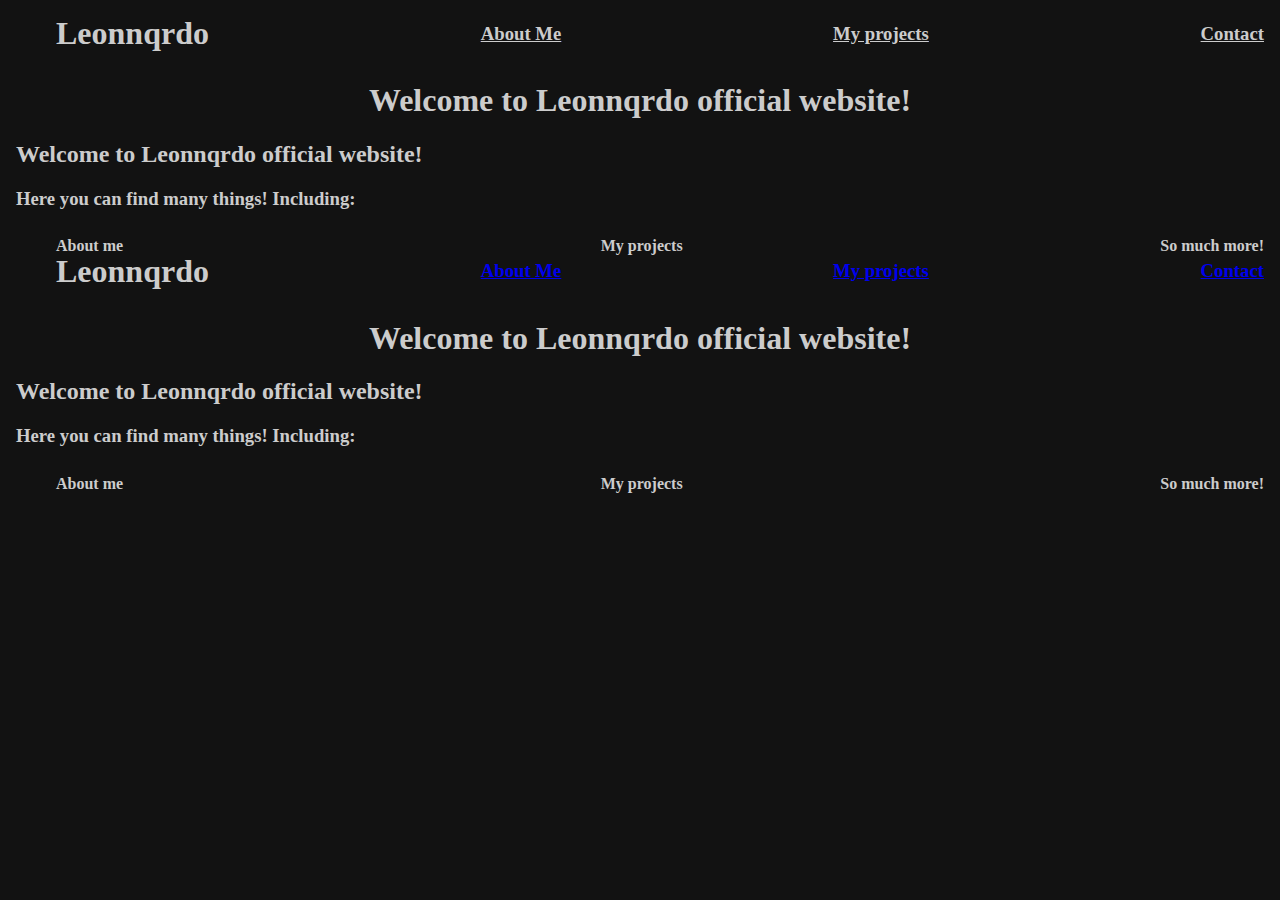
<file: index.html>
<!DOCTYPE html>
<html lang="en">
<head>
    <meta charset="UTF-8">
    <meta name="viewport" content="width=device-width, initial-scale=1.0">
    <title>Leonnqrdo.online</title>
    <link rel="stylesheet" href="style.css">
</head>
<body>




<!-- CÓDIGO PARA PC --> 
    
<div class="pc">
<header> <!-- Cabeçalho (espaço "em branco" no topo) -->
    <nav>
        <ul class="Cabesa"> <!-- Lista -->
            <li> <!-- Item da lista --> <!-- "<a>" é para um link -->
                <h1>Leonnqrdo</h1>
            </li>
            <li>
                <a href="aboutme.html"><h3 class="link">About Me</h3></a>
            </li>
            <li>
                <a href="myprojects.html"link"><h3 class="link">My projects</h3></a>
            </li>
            <li>
                <a href="contact.html" class="link"><h3>Contact</h3></a>
            </li>
        </ul>
    </nav>
</header>
<h1 style="text-align: center; padding-top: 20px;">Welcome to Leonnqrdo official website!</h1>
<h2>Welcome to Leonnqrdo official website!</h2><h3>Here you can find many things! Including:</h3>
    <ul>
        <li><h4>About me</h4></li>
        <li><h4>My projects</h4></li>
        <li><h4>So much more!</h4></li>
    </ul>
</div>  




<!-- CÓDIGO PARA CELULAR -->

<div class="cell">
<header> <!-- Cabeçalho (espaço "em branco" no topo) -->
    <nav>
        <ul class="Cabesa2"> <!-- Lista -->
            <li class="Cabesa2"> <!-- Item da lista --> <!-- "<a>" é para um link -->
                <h1>Leonnqrdo</h1>
            </li>
            <li class="Cabesa2">
                <a href="aboutme.html"><h3 class="link2">About Me</h3></a>
            </li>
            <li class="Cabesa2">
                <a href="myprojects.html"link"><h3 class="link2">My projects</h3></a>
            </li>
            <li class="Cabesa2">
                <a href="contact.html" class="link2"><h3>Contact</h3></a>
            </li>
        </ul>
    </nav>
</header>
<h1 style="text-align: center; padding-top: 20px;">Welcome to Leonnqrdo official website!</h1>
<h2>Welcome to Leonnqrdo official website!</h2><h3>Here you can find many things! Including:</h3>
    <ul>
        <li><h4>About me</h4></li>
        <li><h4>My projects</h4></li>
        <li><h4>So much more!</h4></li>
    </ul>
</div>
</body>
</html>
</file>
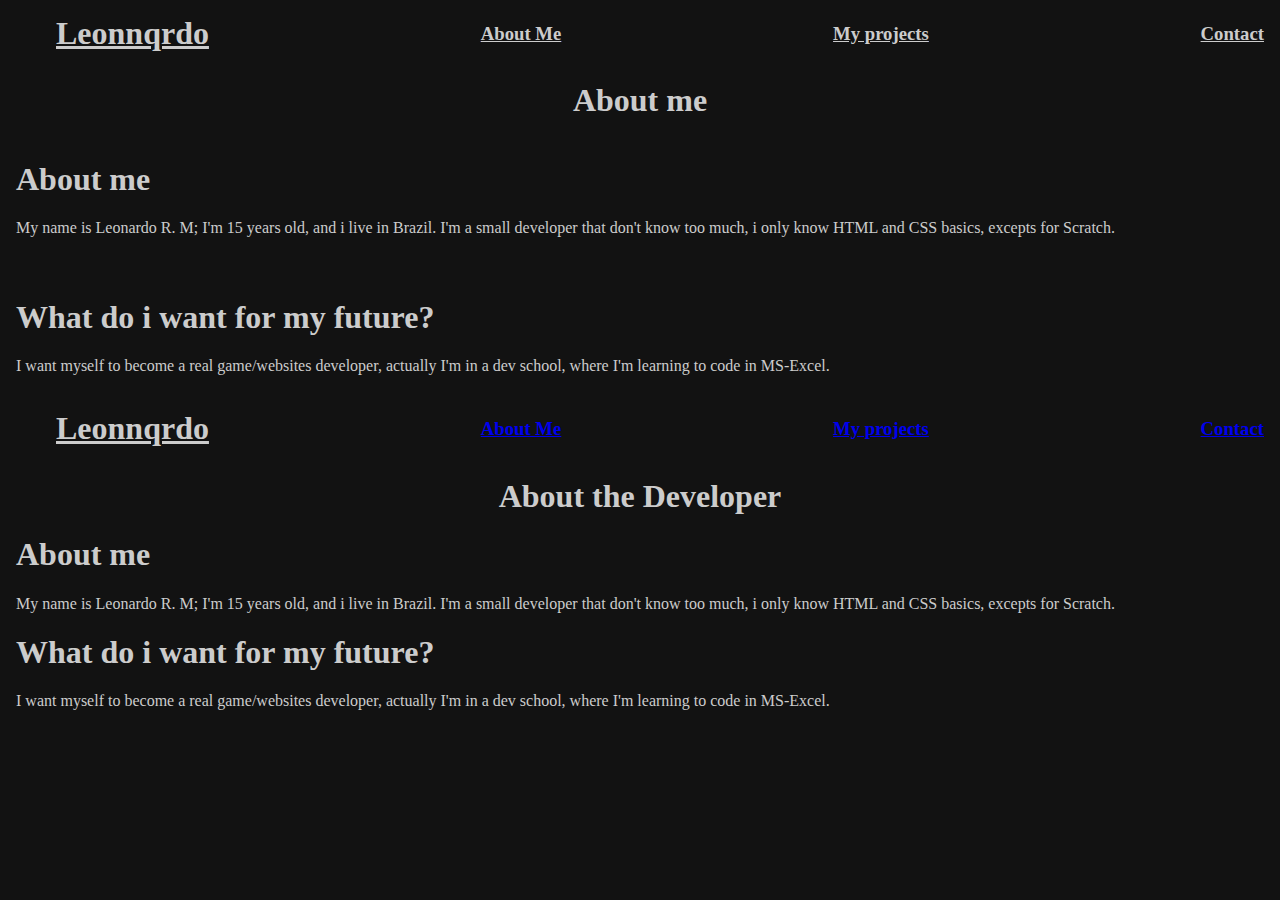
<file: aboutme.html>
<!DOCTYPE html>
<html lang="en">
<head>
    <meta charset="UTF-8">
    <meta name="viewport" content="width=device-width, initial-scale=1.0">
    <title>Leonnqrdo.online</title>
    <link rel="stylesheet" href="style.css">
</head>
<body>




<!-- CÓDIGO PARA PC -->

<div class="pc">
<header> <!-- Cabeçalho (espaço "em branco" no topo) -->
    <nav>
        <ul class="Cabesa"> <!-- Lista -->
            <li> <!-- Item da lista --> <!-- "<a>" é para um link -->
                <a href="index.html" style="text-decoration: underline; color: #cccccc;"><h1>Leonnqrdo</h1></a>
            </li>
            <li>
                <a href="aboutme.html"><h3 class="link">About Me</h3></a>
            </li>
            <li>
                <a href="myprojects.html"><h3 class="link">My projects</h3></a>
            </li>
            <li>
                <a href="contact.html" class="link"><h3>Contact</h3></a>
            </li>
        </ul>
    </nav>
</header>
<h1 style="text-align: center; padding-top: 20px;">About me</h1>
    <section>
        <h1 class="sessao">About me</h1>
        <p class="prgf">My name is Leonardo R. M; I'm 15 years old, and i live in Brazil. I'm a small developer that don't know too much, i only know HTML and CSS basics, excepts for Scratch.</p>
    </section>
    <section>
        <h1 class="sessao">What do i want for my future?</h1>
        <p class="prgf">I want myself to become a real game/websites developer, actually I'm in a dev school, where I'm learning to code in MS-Excel.</p>
    </section>
</div>




<!-- CÓDIGO PARA CELULAR -->

<div class="cell">
<header> <!-- Cabeçalho (espaço "em branco" no topo) -->
    <nav>
        <ul class="Cabesa2"> <!-- Lista -->
            <li> <!-- Item da lista --> <!-- "<a>" é para um link -->
                <a href="index.html" style="text-decoration: underline; color: #cccccc;"><h1>Leonnqrdo</h1></a>
            </li>
            <li>
                <a href="aboutme.html"><h3 class="link2">About Me</h3></a>
            </li>
            <li>
                <a href="myprojects.html"><h3 class="link2">My projects</h3></a>
            </li>
            <li>
                <a href="contact.html" class="link2"><h3>Contact</h3></a>
            </li>
        </ul>
    </nav>
</header>
<h1 style="text-align: center; padding-top: 20px;">About the Developer</h1>
    <section>
        <h1 class="sessao2">About me</h1>
        <p class="prgf2">My name is Leonardo R. M; I'm 15 years old, and i live in Brazil. I'm a small developer that don't know too much, i only know HTML and CSS basics, excepts for Scratch.</p>
    </section>
    <section>
        <h1 class="sessao2">What do i want for my future?</h1>
        <p class="prgf2">I want myself to become a real game/websites developer, actually I'm in a dev school, where I'm learning to code in MS-Excel.</p>
    </section>
</div>
</body>
</html>
</file>
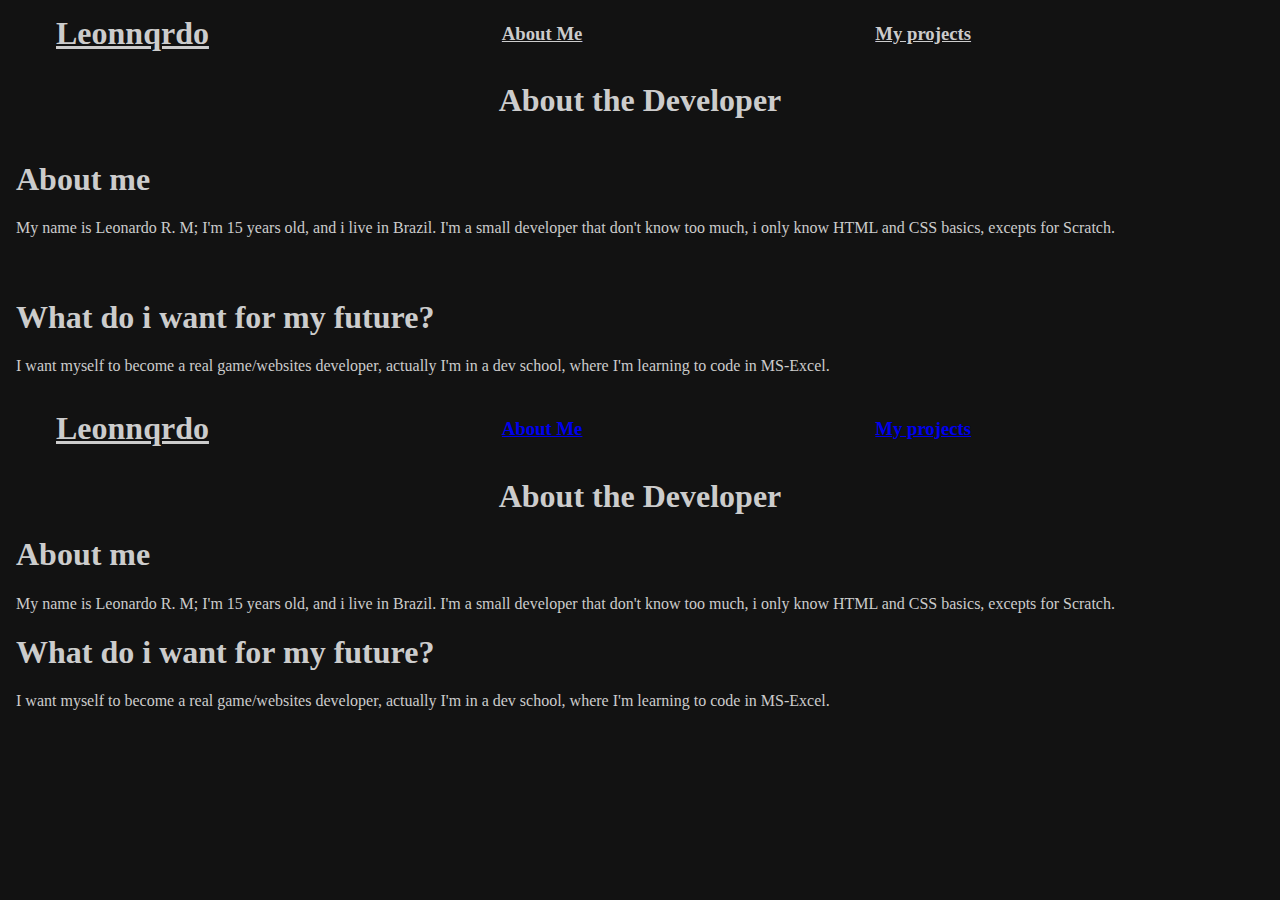
<file: abtthedev.html>
<!DOCTYPE html>
<html lang="en">
<head>
    <meta charset="UTF-8">
    <meta name="viewport" content="width=device-width, initial-scale=1.0">
    <title>Leonnqrdo.online</title>
    <link rel="stylesheet" href="style.css">
</head>
<body>
<div class="pc">
<header> <!-- Cabeçalho (espaço "em branco" no topo) -->
    <nav>
        <ul class="Cabesa"> <!-- Lista -->
            <li> <!-- Item da lista --> <!-- "<a>" é para um link -->
                <a href="index.html" style="text-decoration: underline; color: #cccccc;"><h1>Leonnqrdo</h1></a>
            </li>
            <li>
                <a href="abtthedev.html"><h3 class="link">About Me</h3></a>
            </li>
            <li>
                <a href="myprojects.html"><h3 class="link">My projects</h3></a>
            </li>
            <li>
                <h3></h3>
            </li>
        </ul>
    </nav>
</header>
<h1 style="text-align: center; padding-top: 20px;">About the Developer</h1>
    <section>
        <h1 class="sessao">About me</h1>
        <p class="prgf">My name is Leonardo R. M; I'm 15 years old, and i live in Brazil. I'm a small developer that don't know too much, i only know HTML and CSS basics, excepts for Scratch.</p>
    </section>
    <section>
        <h1 class="sessao">What do i want for my future?</h1>
        <p class="prgf">I want myself to become a real game/websites developer, actually I'm in a dev school, where I'm learning to code in MS-Excel.</p>
    </section>
</div>
<div class="cell">
<header> <!-- Cabeçalho (espaço "em branco" no topo) -->
    <nav>
        <ul class="Cabesa2"> <!-- Lista -->
            <li> <!-- Item da lista --> <!-- "<a>" é para um link -->
                <a href="index.html" style="text-decoration: underline; color: #cccccc;"><h1>Leonnqrdo</h1></a>
            </li>
            <li>
                <a href="abtthedev.html"><h3 class="link2">About Me</h3></a>
            </li>
            <li>
                <a href="myprojects.html"><h3 class="link2">My projects</h3></a>
            </li>
            <li>
                <h3></h3>
            </li>
        </ul>
    </nav>
</header>
<h1 style="text-align: center; padding-top: 20px;">About the Developer</h1>
    <section>
        <h1 class="sessao2">About me</h1>
        <p class="prgf2">My name is Leonardo R. M; I'm 15 years old, and i live in Brazil. I'm a small developer that don't know too much, i only know HTML and CSS basics, excepts for Scratch.</p>
    </section>
    <section>
        <h1 class="sessao2">What do i want for my future?</h1>
        <p class="prgf2">I want myself to become a real game/websites developer, actually I'm in a dev school, where I'm learning to code in MS-Excel.</p>
    </section>
</div>
</body>
</html>
</file>
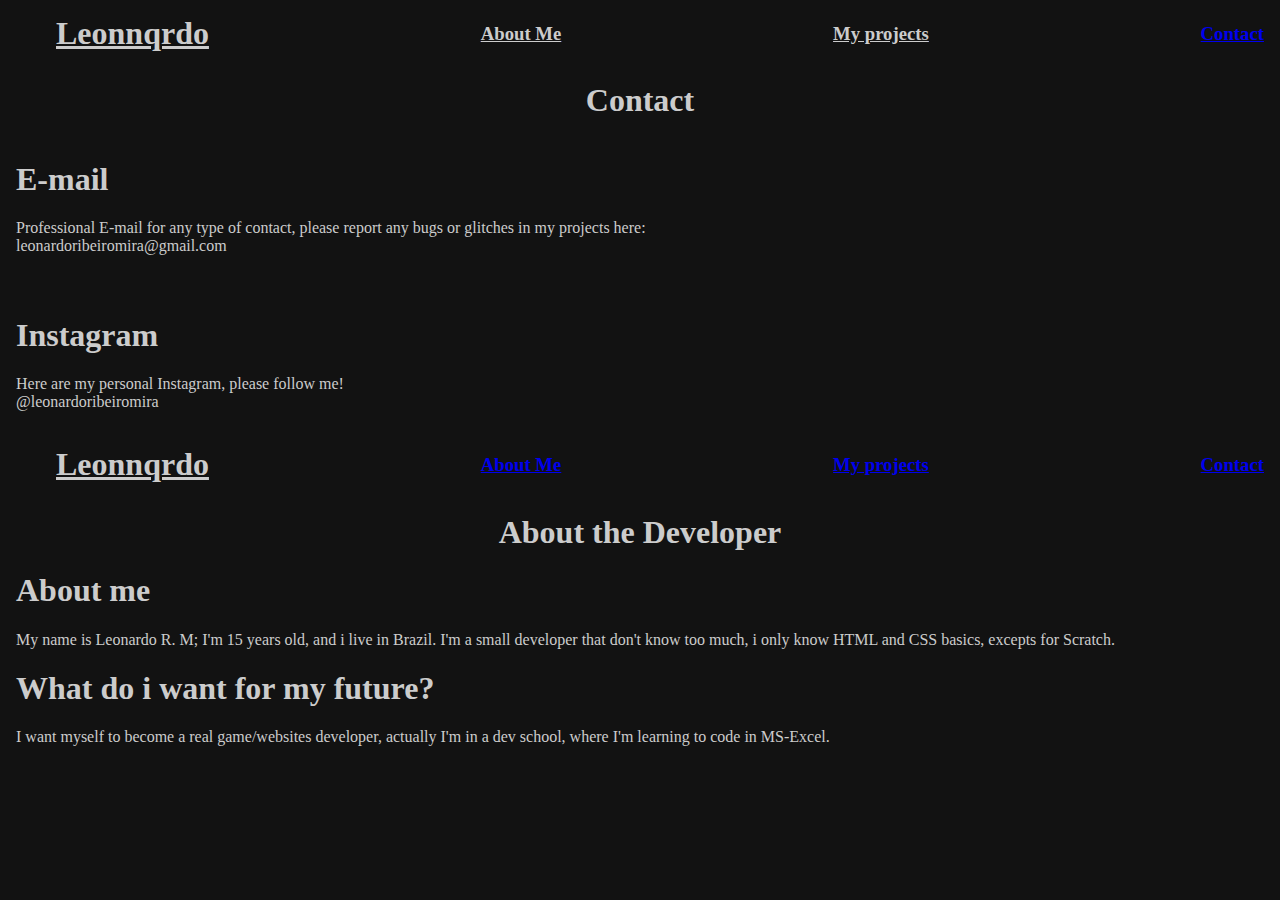
<file: contact.html>
<!DOCTYPE html>
<html lang="en">
<head>
    <meta charset="UTF-8">
    <meta name="viewport" content="width=device-width, initial-scale=1.0">
    <title>Leonnqrdo.online</title>
    <link rel="stylesheet" href="style.css">
</head>
<body>




<!-- CÓDIGO PARA PC -->

<div class="pc">
<header> <!-- Cabeçalho (espaço "em branco" no topo) -->
    <nav>
        <ul class="Cabesa"> <!-- Lista -->
            <li> <!-- Item da lista --> <!-- "<a>" é para um link -->
                <a href="index.html" style="text-decoration: underline; color: #cccccc;"><h1>Leonnqrdo</h1></a>
            </li>
            <li>
                <a href="aboutme.html"><h3 class="link">About Me</h3></a>
            </li>
            <li>
                <a href="myprojects.html"><h3 class="link">My projects</h3></a>
            </li>
            <li>
                <a href="contact.html"><h3>Contact</h3></a>
            </li>
        </ul>
    </nav>
</header>
<h1 style="text-align: center; padding-top: 20px;">Contact</h1>
    <section>
        <h1 class="sessao">E-mail</h1>
        <p class="prgf">Professional E-mail for any type of contact, please report any bugs or glitches in my projects here:<br>leonardoribeiromira@gmail.com</be></p>
    </section>
    <section>
        <h1 class="sessao">Instagram</h1>
        <p class="prgf">Here are my personal Instagram, please follow me!<br>@leonardoribeiromira</p>
    </section>
</div>




<!-- CÓDIGO PARA CELULAR -->

<div class="cell">
<header> <!-- Cabeçalho (espaço "em branco" no topo) -->
    <nav>
        <ul class="Cabesa2"> <!-- Lista -->
            <li> <!-- Item da lista --> <!-- "<a>" é para um link -->
                <a href="index.html" style="text-decoration: underline; color: #cccccc;"><h1>Leonnqrdo</h1></a>
            </li>
            <li>
                <a href="aboutme.html"><h3 class="link2">About Me</h3></a>
            </li>
            <li>
                <a href="myprojects.html"><h3 class="link2">My projects</h3></a>
            </li>
            <li>
                <a href="contact.html"><h3>Contact</h3></a>
            </li>
        </ul>
    </nav>
</header>
<h1 style="text-align: center; padding-top: 20px;">About the Developer</h1>
    <section>
        <h1 class="sessao2">About me</h1>
        <p class="prgf2">My name is Leonardo R. M; I'm 15 years old, and i live in Brazil. I'm a small developer that don't know too much, i only know HTML and CSS basics, excepts for Scratch.</p>
    </section>
    <section>
        <h1 class="sessao2">What do i want for my future?</h1>
        <p class="prgf2">I want myself to become a real game/websites developer, actually I'm in a dev school, where I'm learning to code in MS-Excel.</p>
    </section>
</div>
</body>
</html>
</file>
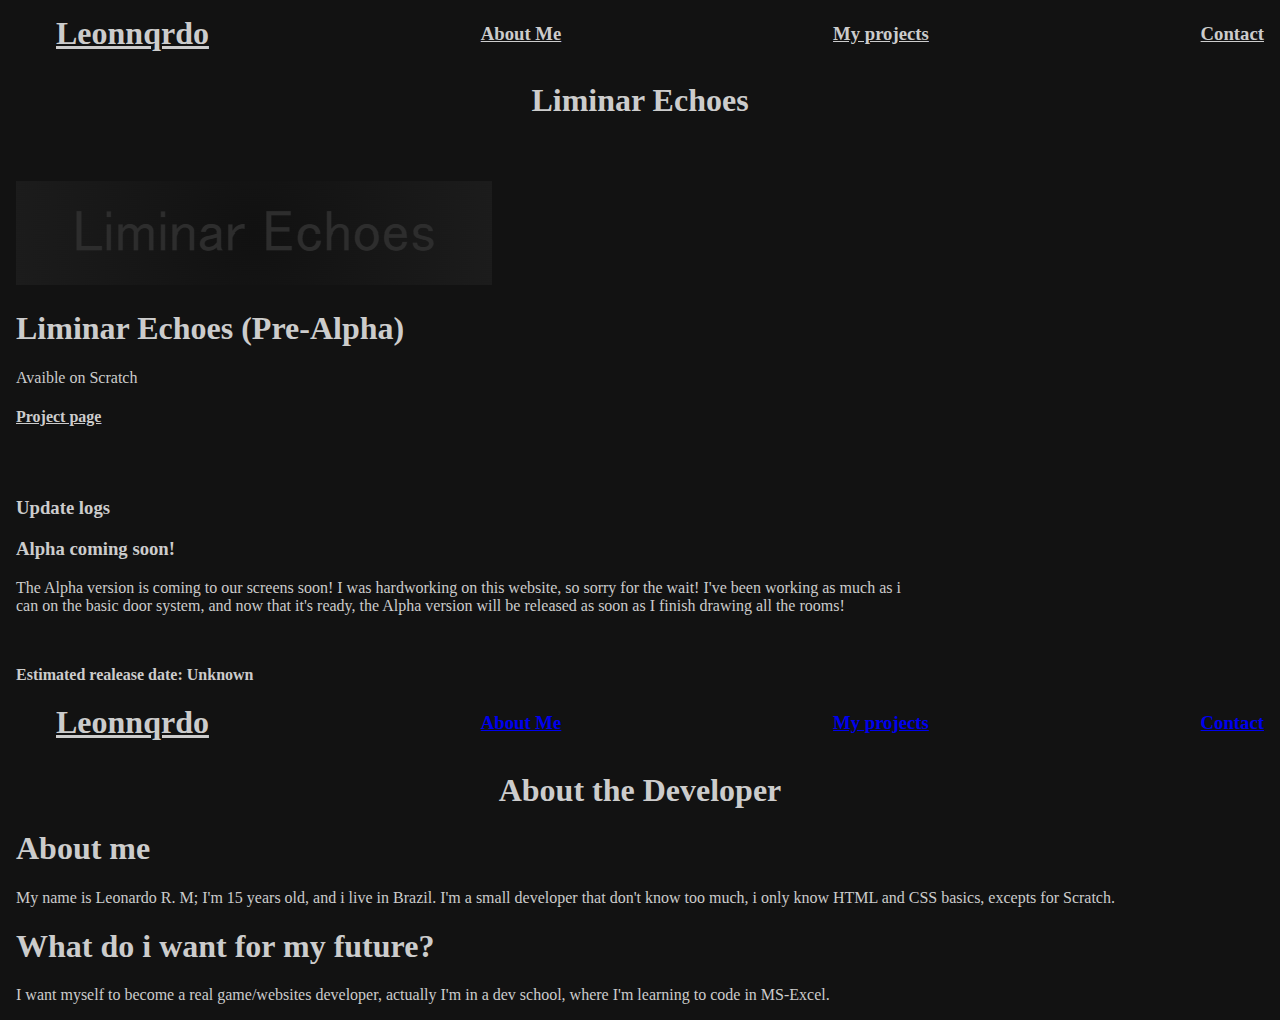
<file: liminarechoes.html>
<!DOCTYPE html>
<html lang="en">
<head>
    <meta charset="UTF-8">
    <meta name="viewport" content="width=device-width, initial-scale=1.0">
    <title>Leonnqrdo.online</title>
    <link rel="stylesheet" href="style.css">
</head>
<body>




<!-- CÓDIGO PARA PC -->

<div class="pc">
<header> <!-- Cabeçalho (espaço "em branco" no topo) -->
    <nav>
        <ul class="Cabesa"> <!-- Lista -->
            <li> <!-- Item da lista --> <!-- "<a>" é para um link -->
                <a href="index.html" style="text-decoration: underline; color: #cccccc;"><h1>Leonnqrdo</h1></a>
            </li>
            <li>
                <a href="aboutme.html"><h3 class="link">About Me</h3></a>
            </li>
            <li>
                <a href="myprojects.html"><h3 class="link">My projects</h3></a>
            </li>
            <li>
                <a href="contact.html" class="link"><h3>Contact</h3></a>
            </li>
        </ul>
    </nav>
</header>
<h1 style="text-align: center; padding-top: 20px;">Liminar Echoes</h1>
    <section>
        <img style="padding-top: 40px;" src="sources/Liminar Echoes bar.png">
        <h1>Liminar Echoes (Pre-Alpha)</h1>
        <p>Avaible on Scratch</p>
        <a target="_blank" rel="noopener noreferrer" href="https://scratch.mit.edu/projects/1203077376"><h4 style="padding-bottom: 30px;" class="link">Project page</h4></a>
    </section>
    <section>
        <h3 style="padding-top: 20px;"">Update logs</h3>
        <h3>Alpha coming soon!</h3>
        <p style="padding-bottom: 30px;">The Alpha version is coming to our screens soon! I was hardworking on this website, so sorry for the wait! I've been working as much as i<br>  can on the basic door system, and now that it's ready, the Alpha version will be released as soon as I finish drawing all the rooms!<br><h4>Estimated realease date: Unknown</h4></p>
    </section>
</div>




<!-- CÓDIGO PARA CELULAR -->

<div class="cell">
<header> <!-- Cabeçalho (espaço "em branco" no topo) -->
    <nav>
        <ul class="Cabesa2"> <!-- Lista -->
            <li> <!-- Item da lista --> <!-- "<a>" é para um link -->
                <a href="index.html" style="text-decoration: underline; color: #cccccc;"><h1>Leonnqrdo</h1></a>
            </li>
            <li>
                <a href="aboutme.html"><h3 class="link2">About Me</h3></a>
            </li>
            <li>
                <a href="myprojects.html"><h3 class="link2">My projects</h3></a>
            </li>
            <li>
                <a href="contact.html" class="link2"><h3>Contact</h3></a>
            </li>
        </ul>
    </nav>
</header>
<h1 style="text-align: center; padding-top: 20px;">About the Developer</h1>
    <section>
        <h1 class="sessao2">About me</h1>
        <p class="prgf2">My name is Leonardo R. M; I'm 15 years old, and i live in Brazil. I'm a small developer that don't know too much, i only know HTML and CSS basics, excepts for Scratch.</p>
    </section>
    <section>
        <h1 class="sessao2">What do i want for my future?</h1>
        <p class="prgf2">I want myself to become a real game/websites developer, actually I'm in a dev school, where I'm learning to code in MS-Excel.</p>
    </section>
</div>
</body>
</html>
</file>
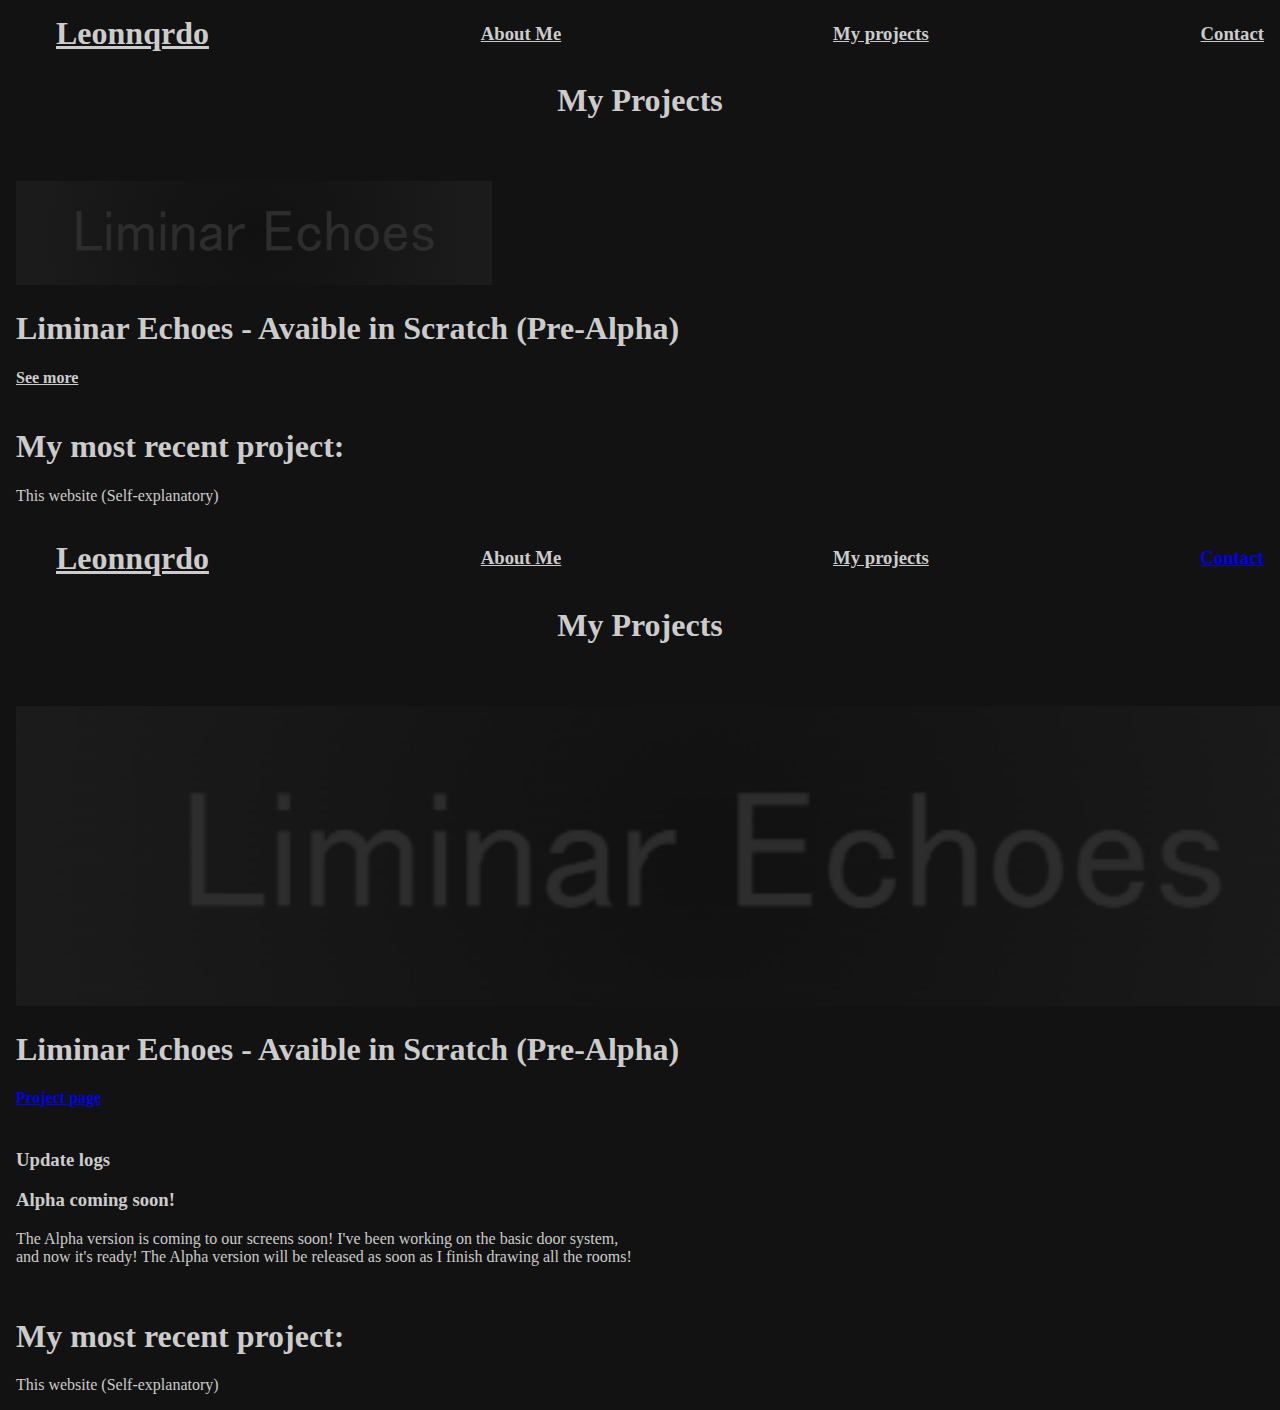
<file: myprojects.html>
<!DOCTYPE html>
<html lang="en">
<head>
    <meta charset="UTF-8">
    <meta name="viewport" content="width=device-width, initial-scale=1.0">
    <title>Leonnqrdo.online</title>
    <link rel="stylesheet" href="style.css">
</head>
<body>




<!-- CÓDIGO PARA PC -->

<div class="pc">
<header> <!-- Cabeçalho (espaço "em branco" no topo) -->
    <nav>
        <ul class="Cabesa"> <!-- Lista -->
            <li> <!-- Item da lista --> <!-- "<a>" é para um link -->
                <a href="index.html" style="text-decoration: underline; color: #cccccc;"><h1>Leonnqrdo</h1></a>
            </li>
            <li>
                <a href="aboutme.html"><h3 class="link">About Me</h3></a>
            </li>
            <li>
                <a href="myprojects.html"><h3 class="link">My projects</h3></a>
            </li>
            <li>
                <a href="contact.html" class="link"><h3>Contact</h3></a>
            </li>
        </ul>
    </nav>
</header>
<h1 style="text-align: center; padding-top: 20px;">My Projects</h1>
    <section>
        <img style="padding-top: 40px;" src="sources/Liminar Echoes bar.png">
        <h1>Liminar Echoes - Avaible in Scratch (Pre-Alpha)</h1>
        <a href="liminarechoes.html"><h4 class="link">See more</h4></a>
    </section>
    <section>
        <h1 class="sessao">My most recent project:</h1>
        <p class="prgf">This website (Self-explanatory)</p>
    </section>
</div>




<!-- CÓDIGO PARA CELULAR -->

<div class="cell">
    <header> <!-- Cabeçalho (espaço "em branco" no topo) -->
    <nav>
        <ul class="Cabesa"> <!-- Lista -->
            <li> <!-- Item da lista --> <!-- "<a>" é para um link -->
                <a href="index.html" style="text-decoration: underline; color: #cccccc;"><h1>Leonnqrdo</h1></a>
            </li>
            <li>
                <a href="aboutme.html"><h3 class="link">About Me</h3></a>
            </li>
            <li>
                <a href="myprojects.html"><h3 class="link">My projects</h3></a>
            </li>
            <li>
                <a href="contact.html" class="link2"><h3>Contact</h3></a>
            </li>
        </ul>
    </nav>
</header>
<h1 style="text-align: center; padding-top: 20px;">My Projects</h1>
    <section>
        <img style="padding-top: 40px; height: 300px;" src="sources/Liminar Echoes bar.png">
        <h1>Liminar Echoes - Avaible in Scratch (Pre-Alpha)</h1>
        <a target="_blank" rel="noopener noreferrer" href="https://scratch.mit.edu/projects/1203077376"><h4 class="link2">Project page</h4></a>
        <h3 style="padding-top: 20px;"">Update logs</h3>
        <h3>Alpha coming soon!</h3>
        <p style="padding-bottom: 30px;">The Alpha version is coming to our screens soon! I've been working on the basic door system,<br> and now it's ready! The Alpha version will be released as soon as I finish drawing all the rooms!</p>
    </section>
    <section>
        <h1 class="sessao2">My most recent project:</h1>
        <p class="prgf2">This website (Self-explanatory)</p>
    </section>
</div>
</body>
</html>
</file>
<file: style.css>
ul {
  list-style-type: none;
  display: flex;
  justify-content: space-between;
  align-items: center;
  padding-top: 10px;
  margin: 0;
  height: 15px; /* exemplo de altura do header */
}


body {
    color: #cccccc;
    background-color: #121212;
    margin: 16px;
}

.sessao {
    padding-top: 20px;
}

.prgf {
    padding-bottom: 20px;
}

.img {
    padding-bottom: 20px;
}

.link {
  color: #cccccc;
  text-decoration:underline;
}
</file>
